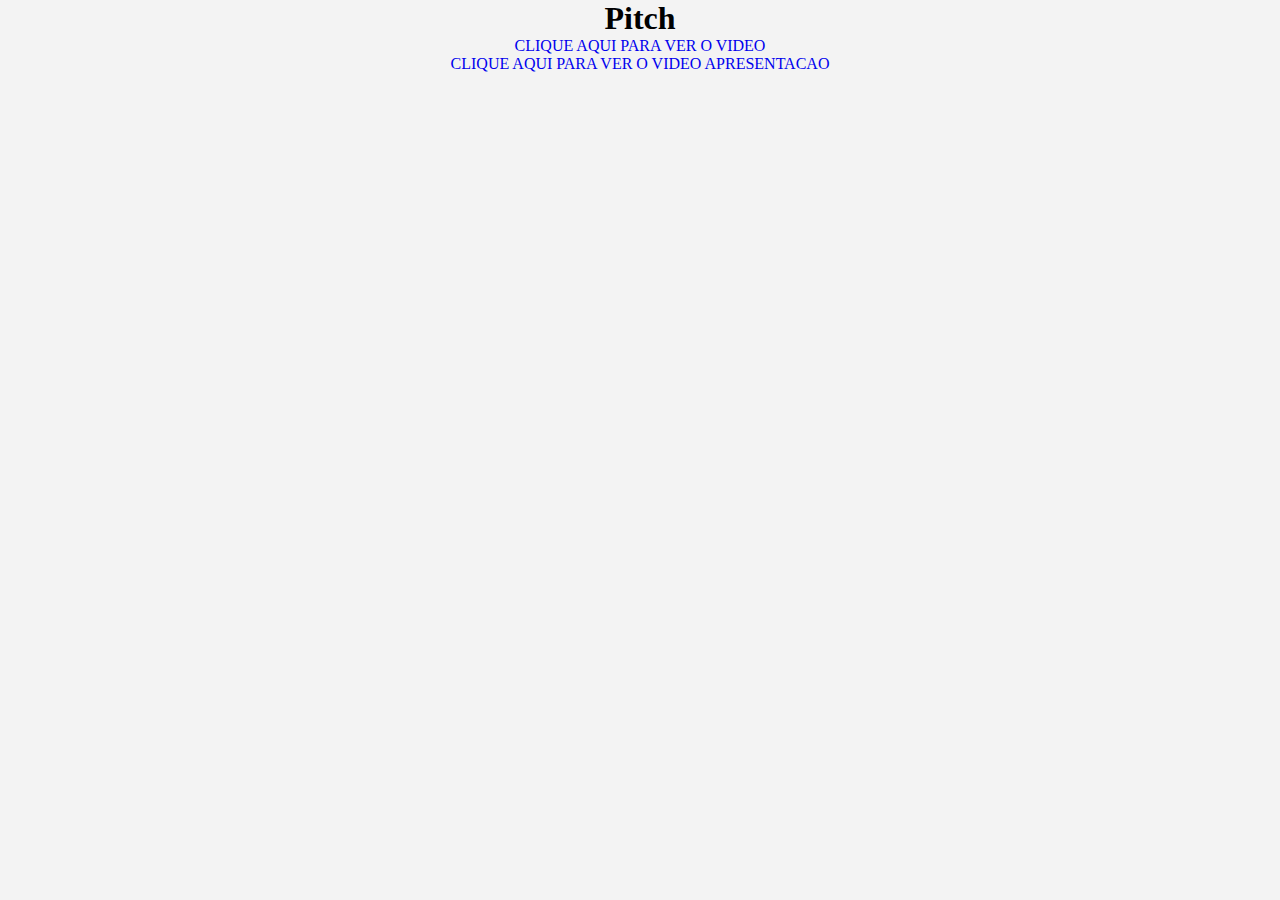
<file: videopitch.html>
<!DOCTYPE html>
<html lang="en">
<head>
    <meta charset="UTF-8">
    <meta name="viewport" content="width=device-width, initial-scale=1.0">
    <title>Video</title>
    <link rel="stylesheet" href="style.css">
</head>
<body style="display: flex; justify-content: center; align-items: center; flex-direction: column;">
    <h1>Pitch</h1>
    <a href="https://www.dropbox.com/scl/fi/k2geerxt2vct911a94hdw/video.mp4?rlkey=4mmgk9rtm69x7gsjc6i2qteia&st=y2xlmd0h&dl=0">CLIQUE AQUI PARA VER O VIDEO</a>
    <a href="https://www.dropbox.com/scl/fi/e0e3i6s145urusbadbfo8/0527.mp4?rlkey=4u8jkls2qk7nrq1jm16kci5ay&st=sy6hxwf5&dl=0">CLIQUE AQUI PARA VER O VIDEO APRESENTACAO</a>

</body>
</html>
</file>
<file: style.css>
@import url('https://fonts.googleapis.com/css2?family=Poppins:ital,wght@0,100;0,200;0,300;0,400;0,500;0,600;0,700;0,800;0,900;1,100;1,200;1,300;1,400;1,500;1,600;1,700;1,800;1,900&display=swap');


body {
    background-color: rgb(243, 243, 243);
}
* {
    padding: 0;
    margin: 0;
    text-decoration: none;
    list-style: none;
    box-sizing: border-box;
}

header ul li a {
    font-family: "poppins";
    color: rgb(255, 255, 255);
}

header{
    align-items: center;
    background-color: rgb(255, 255, 255);
    height: 100px;
    width: 100%;
}


.logo{
    padding: 0 100px;
    cursor: pointer;
    height: 100px;
}

header ul {
    float: right;
    margin-right: 20px;

}

header ul li {
    display: inline-block;
    line-height: 100px;
    margin: 0 25px;
}

header ul li a {
    color: rgb(0, 0, 0);
    font-size: 17px;
    text-transform: uppercase;

}

a.active,a:hover{
    border-bottom: 1px solid black;
    transition: all .5s;
}

header ul li a:hover {
    border-bottom: 1px solid black;
}

.donwloadheaderbutton{
    background-color: rgb(26, 177, 26);
    padding: 10px;
    border-radius: 5px;
    color: white;
    transition: all 0.2s;
}

.donwloadheaderbutton:hover{
    background-color: black;
    color: white;
}

.checkbtn{
    font-size: 40px;
    float: right;
    line-height: 100px;
    margin-right: 40px;
    display: none;
    color: black;
    cursor: pointer;
}

#check{
    display: none;
}

@media (max-width: 952px){
    .logo {
        padding-left: 50px;
    }

    header ul li a {
        font-size: 16px;
    }
}

@media (max-width: 858px) {
    .checkbtn{
        display: block;
    }
    ul {
        position: fixed;
        width: 100%;
        height: 100vh;
        padding: 100px;
        top: 100px;
        background-color: rgb(225, 225, 225);
        left: -100%; 
        transition: all 0.5s;
        text-align: center;
    }
    header ul li{
        display: block;
    }
    header ul li a{
        font-size: 20px;
    }
    a:hover,a.active{
        background: none;
    }
    #check:checked ~ ul {
        left: 0;
    }
}

.DivQuemSomosDiv {
    display: flex;
    justify-content: center;
    flex-direction: column;
    align-items: center;
    width: 100%;
    margin-top: 120px;
    text-align: center;
}

.DivQuemSomosDiv h2 {
    font-family: "Poppins";
    font-weight: 700;
    font-size: 2.5vh;
}

.DivQuemSomosDiv p{
    font-family: 1.5vh;
    margin-top: 10px;
    font-family: "Poppins";
}

.DivFotoEquipa {
    display: flex;
    flex-direction: column;
    align-items: center;
    width: 100%;
}

.DivFotoEquipa h3 {
    font-family: "Poppins";
    display: flex;
    margin-top: 50px;
}

.DownloadMainDiv {
    display: flex;
    justify-content: center;
    flex-direction: column;
    align-items: center;
    margin-top: 50px;
    width: 100%;
}

.DownloadMainDiv h3 {
    font-family: "Poppins";
    font-size: 40px;
}

.DownloadMainDiv h4 {
    display: flex;
    justify-content: center;
    flex-direction: column;
    width: 250px;
    height: 60px;
    align-items: center;
    margin: 10px;
    border-radius: 10px;
    color: white;
    font-family: "Poppins";
    cursor: pointer;
    transition: all 0.2s;
}

.DownloadMainDiv h4:hover {
    background-color: black;
}

.ScratchBtn {
    background-color: orange;
}

.DownloadBtn {
    background-color: rgb(0, 128, 255);
}

.DownloadMainDiv h5 {
    font-family: "Poppins";
    margin-top: 100px;
    font-size: 20px;
}
</file>
